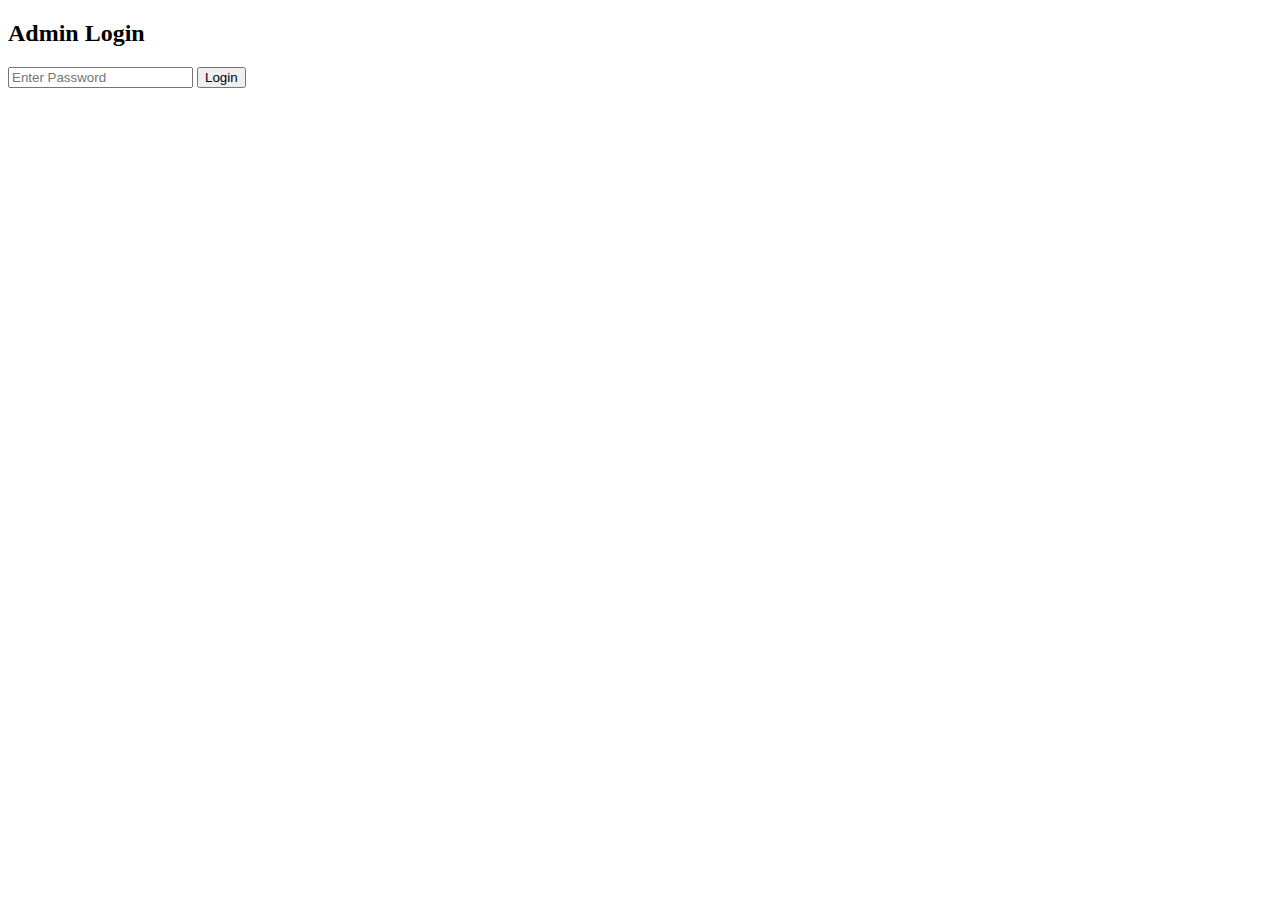
<file: templates/login.html>
<!DOCTYPE html>
<html>
<head>
    <title>Exam Firewall Login</title>
</head>
<body> 
    <h2>Admin Login</h2>
    <form method="POST">
        <input type="password" name="password" placeholder="Enter Password" required>
        <button type="submit">Login</button>
    </form>
</body>
</html>
</file>
